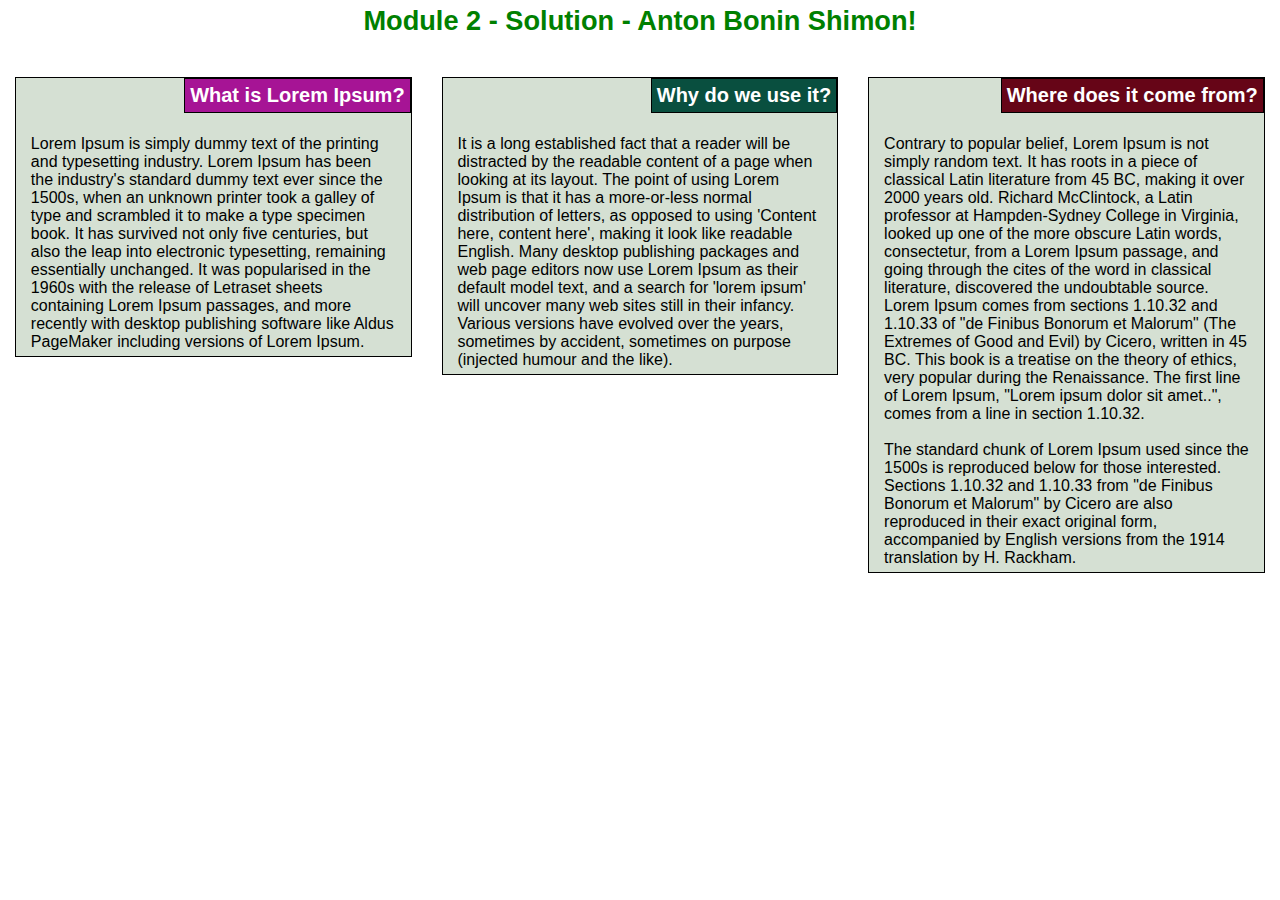
<file: mod2-solution/index.html>
<!DOCTYPE html>
<html>
<head>
	<title>Module 2 - Solution - Anton Bonin Shimon</title>
	<meta charset="utf8">
	<meta name="viewport" content="width=device-width, initial-scale=1">
	<link rel="stylesheet" href="css/style.css" type="text/css">
</head>
<body>
<h1>Module 2 - Solution - Anton Bonin Shimon!</h1>
<section class="row">
	<div class="box">
		<div class="col">
			<h2 id="title1">What is Lorem Ipsum?</h2>
			<div class="content">Lorem Ipsum is simply dummy text of the printing and typesetting industry. Lorem Ipsum has been the industry's standard dummy text ever since the 1500s, when an unknown printer took a galley of type and scrambled it to make a type specimen book. It has survived not only five centuries, but also the leap into electronic typesetting, remaining essentially unchanged. It was popularised in the 1960s with the release of Letraset sheets containing Lorem Ipsum passages, and more recently with desktop publishing software like Aldus PageMaker including versions of Lorem Ipsum.</div>
		</div>
	</div>
	<div class="box">
		<div class="col">
			<h2 id="title2">Why do we use it?</h2>
			<div class="content">It is a long established fact that a reader will be distracted by the readable content of a page when looking at its layout. The point of using Lorem Ipsum is that it has a more-or-less normal distribution of letters, as opposed to using 'Content here, content here', making it look like readable English. Many desktop publishing packages and web page editors now use Lorem Ipsum as their default model text, and a search for 'lorem ipsum' will uncover many web sites still in their infancy. Various versions have evolved over the years, sometimes by accident, sometimes on purpose (injected humour and the like).<br></div>
		</div>
	</div>
	<div class="box" id="content3">
		<div class="col">
			<h2 id="title3">Where does it come from?</h2>
			<div class="content">Contrary to popular belief, Lorem Ipsum is not simply random text. It has roots in a piece of classical Latin literature from 45 BC, making it over 2000 years old. Richard McClintock, a Latin professor at Hampden-Sydney College in Virginia, looked up one of the more obscure Latin words, consectetur, from a Lorem Ipsum passage, and going through the cites of the word in classical literature, discovered the undoubtable source. Lorem Ipsum comes from sections 1.10.32 and 1.10.33 of "de Finibus Bonorum et Malorum" (The Extremes of Good and Evil) by Cicero, written in 45 BC. This book is a treatise on the theory of ethics, very popular during the Renaissance. The first line of Lorem Ipsum, "Lorem ipsum dolor sit amet..", comes from a line in section 1.10.32.

			<br><br>The standard chunk of Lorem Ipsum used since the 1500s is reproduced below for those interested. Sections 1.10.32 and 1.10.33 from "de Finibus Bonorum et Malorum" by Cicero are also reproduced in their exact original form, accompanied by English versions from the 1914 translation by H. Rackham.</div>
		</div>
	</div>
</section>
</body>
</html>
</file>
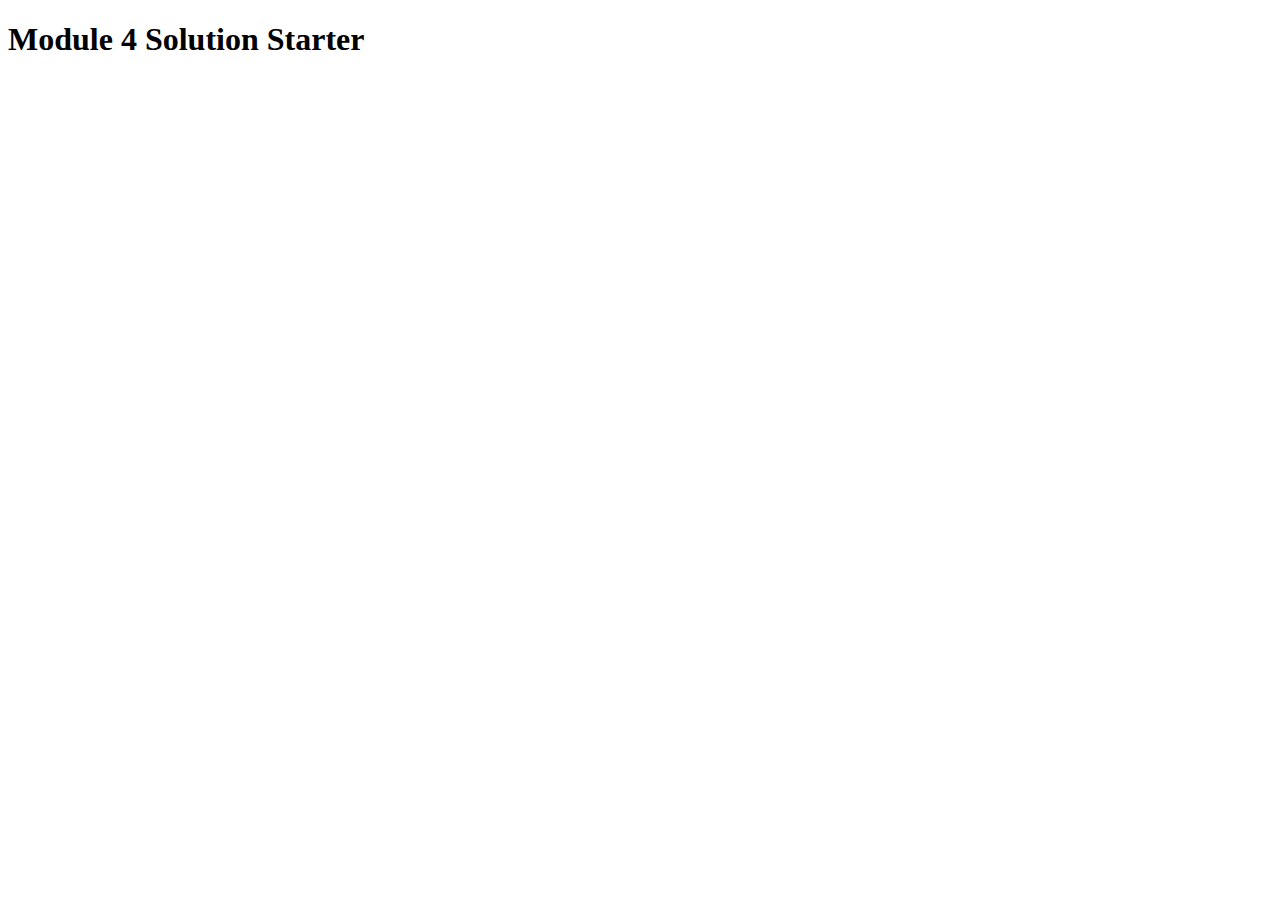
<file: mod4-solution/index.html>
<!DOCTYPE html>
<html>
<head>
  <meta charset="utf-8">
  <title>Module 4 Solution Starter</title>
  <script>
    var names = []; // DO NOT REMOVE
  </script>
  <script src="SpeakHello.js"></script>
  <script src="SpeakGoodBye.js"></script>
  <script src="script.js"></script>
</head>
<body>
  <h1>Module 4 Solution Starter</h1>
</body>
</html>
</file>
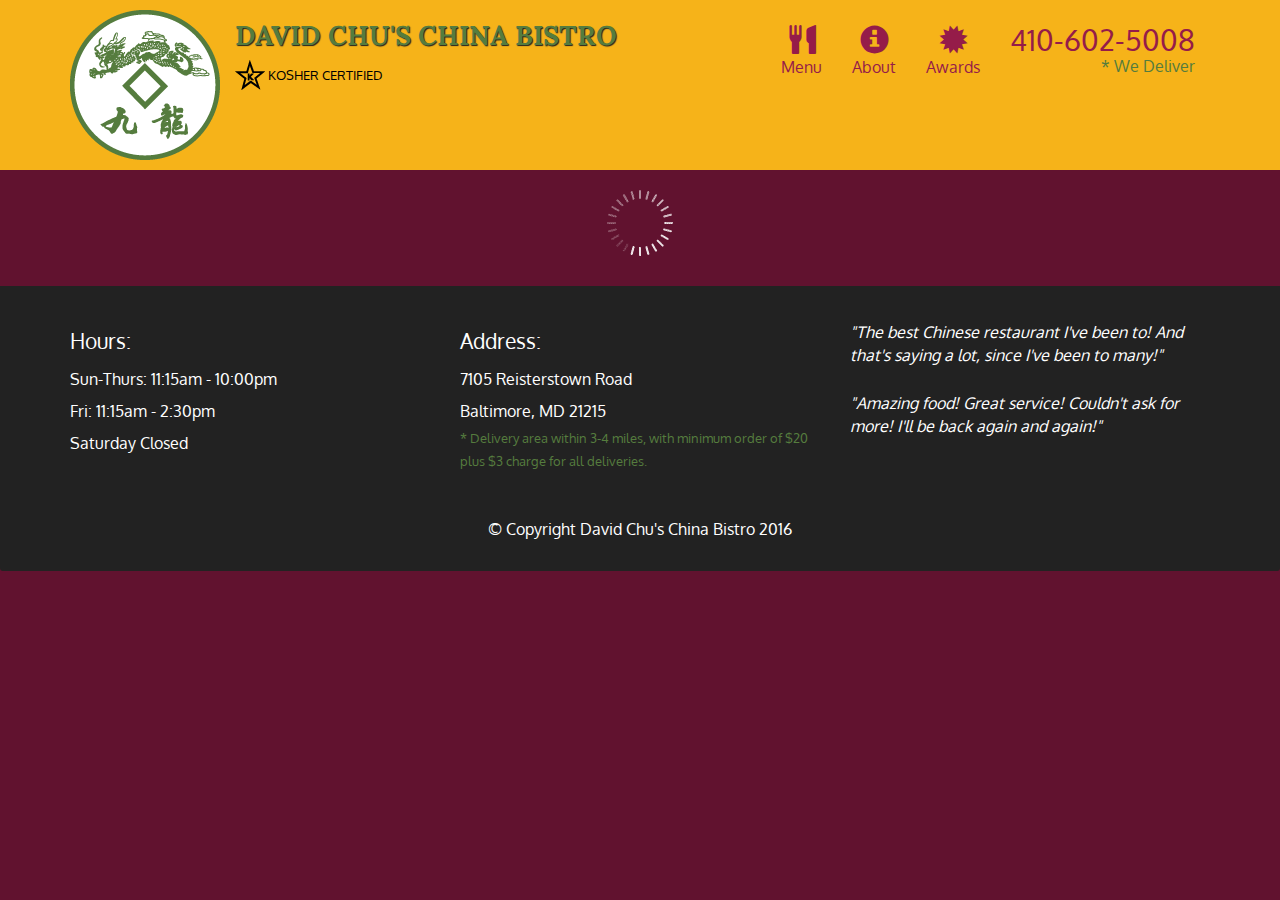
<file: mod5-solution/index.html>
<!doctype html>
<html lang="en">
  <head>
    <meta charset="utf-8">
    <meta http-equiv="X-UA-Compatible" content="IE=edge">
    <meta name="viewport" content="width=device-width, initial-scale=1">
    <title>David Chu's China Bistro</title>
    <link rel="stylesheet" href="css/bootstrap.min.css">
    <link rel="stylesheet" href="css/styles.css">
    <link href='https://fonts.googleapis.com/css?family=Oxygen:400,300,700' rel='stylesheet' type='text/css'>
    <link href='https://fonts.googleapis.com/css?family=Lora' rel='stylesheet' type='text/css'>
  </head>
<body>
  <header>
    <nav id="header-nav" class="navbar navbar-default">
      <div class="container">
        <div class="navbar-header">
          <a href="index.html" class="pull-left visible-md visible-lg">
            <div id="logo-img" alt="Logo image"></div>
          </a>

          <div class="navbar-brand">
            <a href="index.html"><h1>David Chu's China Bistro</h1></a>
            <p>
              <img src="images/star-k-logo.png" alt="Kosher certification">
              <span>Kosher Certified</span>
            </p>
          </div>

          <button id="navbarToggle" type="button" class="navbar-toggle collapsed" data-toggle="collapse" data-target="#collapsable-nav" aria-expanded="false">
            <span class="sr-only">Toggle navigation</span>
            <span class="icon-bar"></span>
            <span class="icon-bar"></span>
            <span class="icon-bar"></span>
          </button>
        </div>
        
        <div id="collapsable-nav" class="collapse navbar-collapse">
           <ul id="nav-list" class="nav navbar-nav navbar-right">
            <li id="navHomeButton" class="visible-xs active">
              <a href="index.html">
                <span class="glyphicon glyphicon-home"></span> Home</a>
            </li>
            <li id="navMenuButton">
              <a href="#" onclick="$dc.loadMenuCategories();">
                <span class="glyphicon glyphicon-cutlery"></span><br class="hidden-xs"> Menu</a>
            </li>
            <li>
              <a href="#">
                <span class="glyphicon glyphicon-info-sign"></span><br class="hidden-xs"> About</a>
            </li>
            <li>
              <a href="#">
                <span class="glyphicon glyphicon-certificate"></span><br class="hidden-xs"> Awards</a>
            </li>
            <li id="phone" class="hidden-xs">
              <a href="tel:410-602-5008">
                <span>410-602-5008</span></a><div>* We Deliver</div>
            </li>
          </ul><!-- #nav-list -->
        </div><!-- .collapse .navbar-collapse -->
      </div><!-- .container -->
    </nav><!-- #header-nav -->
  </header>

  <div id="call-btn" class="visible-xs">
    <a class="btn" href="tel:410-602-5008">
    <span class="glyphicon glyphicon-earphone"></span>
    410-602-5008
    </a>
  </div>
  <div id="xs-deliver" class="text-center visible-xs">* We Deliver</div>

  <div id="main-content" class="container"></div>

  <footer class="panel-footer">
    <div class="container">
      <div class="row">
        <section id="hours" class="col-sm-4">
          <span>Hours:</span><br>
          Sun-Thurs: 11:15am - 10:00pm<br>
          Fri: 11:15am - 2:30pm<br>
          Saturday Closed
          <hr class="visible-xs">
        </section>
        <section id="address" class="col-sm-4">
          <span>Address:</span><br>
          7105 Reisterstown Road<br>
          Baltimore, MD 21215
          <p>* Delivery area within 3-4 miles, with minimum order of $20 plus $3 charge for all deliveries.</p>
          <hr class="visible-xs">
        </section>
        <section id="testimonials" class="col-sm-4">
          <p>"The best Chinese restaurant I've been to! And that's saying a lot, since I've been to many!"</p>
          <p>"Amazing food! Great service! Couldn't ask for more! I'll be back again and again!"</p>
        </section>
      </div>
      <div class="text-center">&copy; Copyright David Chu's China Bistro 2016</div>
    </div>
  </footer>

  <!-- jQuery (Bootstrap JS plugins depend on it) -->
  <script src="js/jquery-2.1.4.min.js"></script>
  <script src="js/bootstrap.min.js"></script>
  <script src="js/ajax-utils.js"></script>
  <script src="js/script.js"></script>
</body>
</html>
</file>
<file: mod2-solution/css/style.css>
* {
	box-sizing: border-box;
}
body {
	margin: 0;
	padding: 0;
	font-family: sans-serif, sans;
}
h1 {
	font-size: 170%;
	color: green;
	text-align: center;
	margin-top: 5px;
	margin-bottom: 25px;
}
h2 {
	float:right;
	position: relative;
	border: 1px solid black;
	font-size: 125%;
	padding: 5px;
	margin-top: 0px;
	color: #ffffff;
}
.row {
	width: 100%;
}
.content {
	clear: both;
	width: 95%;
	margin-right: auto;
	margin-left: auto;
	padding: 5px;
}
#title1 {
background: #a61495;
}
#title2 {
background: #094f3f;
}
#title3 {
	background: #660517;
}
.box {
	padding: 15px;
}
.col {
		background: #d5e0d3;
		margin-right: auto;
		margin-left: auto;
		border: 1px solid black;
	}
/* DESKTOP VIEW */
@media (min-width: 992px) {
	.box {
		width: 33.33%;
		float: left;
	}
}

/*TABLET VIEW*/
@media (min-width: 768px) AND (max-width: 991px) {
	.box {
		width: 50%;
		float: left;
	}
	#content3 {
	width: 100%;
	}
}

/*MOBILE VIEW*/
@media (max-width: 767px) {
	.box {
		width: 100%;
	}

}
</file>
<file: mod5-solution/css/styles.css>
body {
  font-size: 16px;
  color: #fff;
  background-color: #61122f;
  font-family: 'Oxygen', sans-serif;
}

/** HEADER **/
#header-nav {
  background-color: #f6b319;
  border-radius: 0;
  border: 0;
}

#logo-img {
  background: url('../images/restaurant-logo_large.png') no-repeat;
  width: 150px;
  height: 150px;
  margin: 10px 15px 10px 0;
}

.navbar-brand {
  padding-top: 25px;
}
.navbar-brand h1 { /* Restaurant name */
  font-family: 'Lora', serif;
  color: #557c3e;
  font-size: 1.5em;
  text-transform: uppercase;
  font-weight: bold;
  text-shadow: 1px 1px 1px #222;
  margin-top: 0;
  margin-bottom: 0;
  line-height: .75;
}
.navbar-brand a:hover, .navbar-brand a:focus {
  text-decoration: none;
}
.navbar-brand p { /* Kosher cert */
  color: #000;
  text-transform: uppercase;
  font-size: .7em;
  margin-top: 15px;
}
.navbar-brand p span { /* Star-K */
  vertical-align: middle;
}

#nav-list {
  margin-top: 10px;
}
#nav-list a {
  color: #951C49;
  text-align: center;
}
#nav-list a:hover {
  background: #E7E7E7;
}
#nav-list a span {
  font-size: 1.8em;
}

#phone {
  margin-top: 5px;
}
#phone a { /* Phone number */
  text-align: right;
  padding-bottom: 0;
}
#phone div { /* We Deliver */
  color: #557c3e;
  text-align: right;
  padding-right: 15px;
}

.navbar-header button.navbar-toggle, .navbar-header .icon-bar {
  border: 1px solid #61122f;
}
.navbar-header button.navbar-toggle {
  clear: both;
  margin-top: -30px;
}
/* END HEADER */

/* FOOTER */
.panel-footer {
  margin-top: 30px;
  padding-top: 35px;
  padding-bottom: 30px;
  background-color: #222;
  border-top: 0;
}
.panel-footer div.row {
  margin-bottom: 35px;
}
#hours, #address {
  line-height: 2;
}
#hours > span, #address > span {
  font-size: 1.3em;
}
#address p {
  color: #557c3e;
  font-size: .8em;
  line-height: 1.8;
}
#testimonials {
  font-style: italic;
}
#testimonials p:nth-child(2) {
  margin-top: 25px;
}
/* END FOOTER */



/* HOME PAGE */
.container .jumbotron {
  box-shadow: 0 0 50px #3F0C1F;
  border: 2px solid #3F0C1F;
}

#menu-tile, #specials-tile, #map-tile {
  height: 250px;
  width: 100%;
  margin-bottom: 15px;
  position: relative;
  border: 2px solid #3F0C1F;
  overflow: hidden;
}
#menu-tile:hover, #specials-tile:hover, #map-tile:hover {
  box-shadow: 0 1px 5px 1px #cccccc;
}
#menu-tile {
  background: url('../images/menu-tile.jpg') no-repeat;
  background-position: center;
}
#specials-tile {
  background: url('../images/specials-tile.jpg') no-repeat;
  background-position: center;
}
#menu-tile span, #specials-tile span, #map-tile span {
  position: absolute;
  bottom: 0;
  right: 0;
  width: 100%;
  text-align: center;
  font-size: 1.6em;
  text-transform: uppercase;
  background-color: #000;
  color: #fff;
  opacity: .8;
}
/* END HOME PAGE */

/* MENU CATEGORIES PAGE */
.category-tile { 
  position: relative;
  border: 2px solid #3F0C1F;
  overflow: hidden;
  width: 200px;
  height: 200px;
  margin: 0 auto 15px;
}
.category-tile span {
  position: absolute;
  bottom: 0;
  right: 0;
  width: 100%;
  text-align: center;
  font-size: 1.2em;
  text-transform: uppercase;
  background-color: #000;
  color: #fff;
  opacity: .8;
}
.category-tile:hover {
  box-shadow: 0 1px 5px 1px #cccccc;
}

#menu-categories-title + div {
  margin-bottom: 50px;
}
/* END MENU CATEGORIES PAGE */

/* SINGLE CATEGORY PAGE */
.menu-item-tile {
  margin-bottom: 25px;
}
.menu-item-tile hr {
  width: 80%;
}
.menu-item-tile .menu-item-price {
  font-size: 1.1em;
  text-align: right;
  margin-top: -15px;
  margin-right: -15px;
}
.menu-item-tile .menu-item-price span {
  font-size: .6em;
}
.menu-item-photo {
  position: relative;
  border: 2px solid #3F0C1F; 
  overflow: hidden;
  padding: 0;
  margin-right: -15px;
  margin-left: auto;
  margin-bottom: 20px;
  max-width: 250px;
}
.menu-item-photo div {
  position: absolute;
  bottom: 0;
  right: 0;
  width: 80px;
  background-color: #557c3e;
  text-align: center;
}
.menu-item-description {
  padding-right: 30px;
}
h3.menu-item-title {
  margin: 0 0 10px;
}
.menu-item-details {
  font-size: .9em;
  font-style: italic;
}
/* END SINGLE CATEGORY PAGE */


/********** Large devices only **********/
@media (min-width: 1200px) {
  .container .jumbotron {
    background: url('../images/jumbotron_1200.jpg') no-repeat;
    height: 675px;
  }
}

/********** Medium devices only **********/
@media (min-width: 992px) and (max-width: 1199px) {
  /* Header */
  #logo-img {
    background: url('../images/restaurant-logo_medium.png') no-repeat;
    width: 100px;
    height: 100px;
    margin: 5px 5px 5px 0;
  }
  /* End Header */

  /* Home Page */
  .container .jumbotron {
    background: url('../images/jumbotron_992.jpg') no-repeat;
    height: 558px;
  }
  /* End Home Page */
}

/********** Small devices only **********/
@media (min-width: 768px) and (max-width: 991px) {
  /* Home Page */
  .container .jumbotron {
    background: url('../images/jumbotron_768.jpg') no-repeat;
    height: 432px;
  }
  /* End Home Page */
}

/********** Extra small devices only **********/
@media (max-width: 767px) {
  /* Header */
  .navbar-brand {
    padding-top: 10px;
    height: 80px;
  }
  .navbar-brand h1 { /* Restaurant name */
    padding-top: 10px;
    font-size: 5vw; /* 1vw = 1% of viewport width */
  }
  .navbar-brand p { /* Kosher cert */
    font-size: .6em;
    margin-top: 12px;
  }
  .navbar-brand p img { /* Star-K */
    height: 20px;
  }

  #collapsable-nav a { /* Collapsed nav menu text */
    font-size: 1.2em;
  }
  #collapsable-nav a span { /* Collapsed nav menu glyph */
    font-size: 1em;
    margin-right: 5px;
  }

  #call-btn > a {
    font-size: 1.5em;
    display: block;
    margin: 0 20px;
    padding: 10px;
    border: 2px solid #fff;
    background-color: #f6b319;
    color: #951c49;
  }
  #xs-deliver {
    margin-top: 5px;
    font-size: .7em;
    letter-spacing: .1em;
    text-transform: uppercase;
  }
  /* End Header */

  /* Footer */
  .panel-footer section {
    margin-bottom: 30px;
    text-align: center;
  }
  .panel-footer section:nth-child(3) {
    margin-bottom: 0; /* margin already exists on the whole row */
  }
  .panel-footer section hr {
    width: 50%;
  }
  /* End Footer */

  /* Home Page */
  .container .jumbotron {
    margin-top: 30px;
    padding: 0;
  }
  #menu-tile, #specials-tile {
    width: 360px;
    margin: 0 auto 15px;
  }

  .menu-item-photo {
    margin-right: auto;
  }
  .menu-item-tile .menu-item-price {
    text-align: center;
  }
  .menu-item-description {
    text-align: center;;
  }
}


/********** Super extra small devices Only :-) (e.g., iPhone 4) **********/
@media (max-width: 479px) {
  /* Header */
  .navbar-brand h1 { /* Restaurant name */
    padding-top: 5px;
    font-size: 6vw;
  }
  /* End Header */
  
  /* Home page */
  #menu-tile, #specials-tile {
    width: 280px;
    margin: 0 auto 15px;
  }

  .col-xxs-12 {
    position: relative;
    min-height: 1px;
    padding-right: 15px;
    padding-left: 15px;
    float: left;
    width: 100%;
  }
}
</file>
